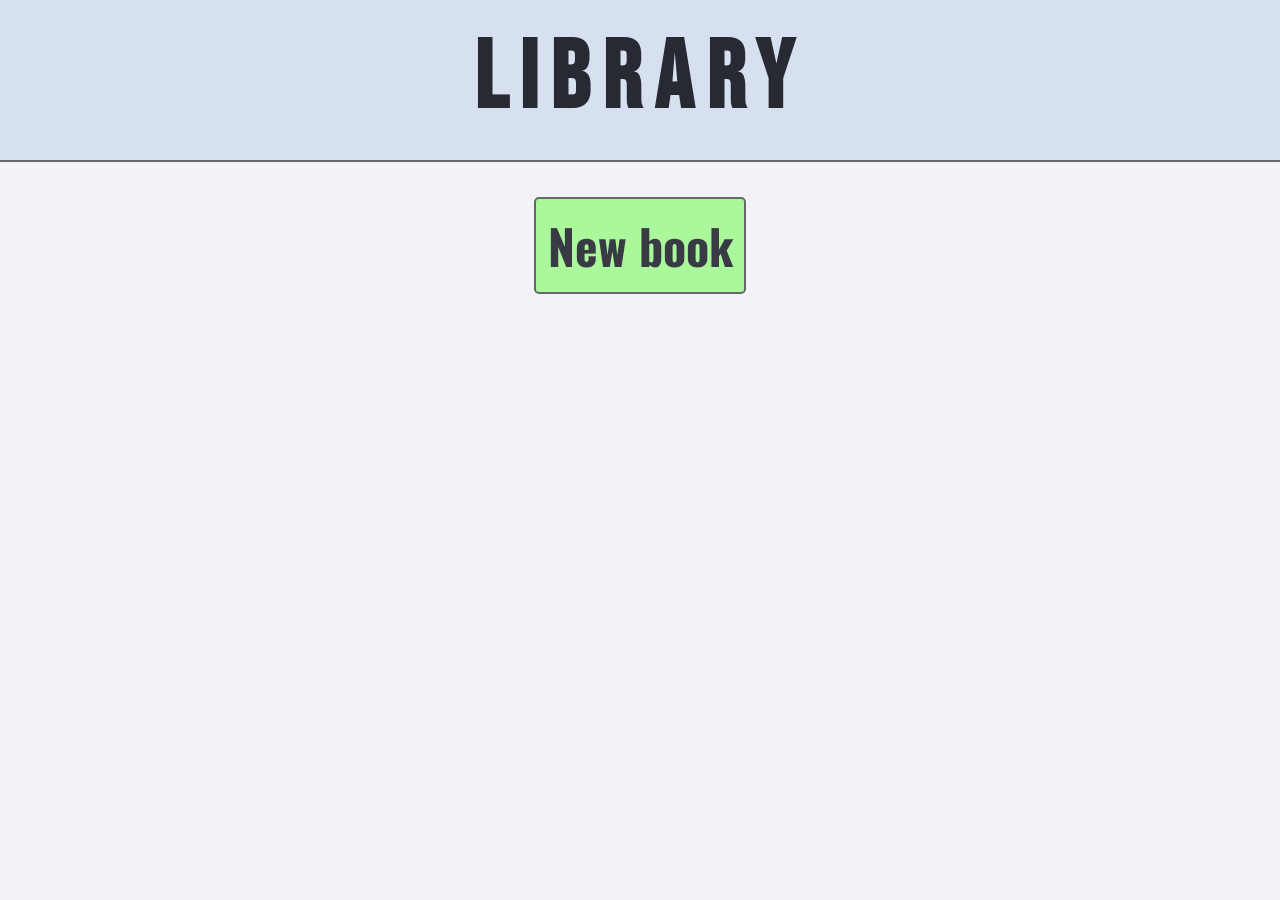
<file: index.html>
<!DOCTYPE html> 
<html>
    <head>
        <meta name="viewport" content="width=device-width, initial-scale=1.0">
        <link rel="stylesheet" href="library.css">
        <title>Library</title>
        <link rel="preconnect" href="https://fonts.googleapis.com">
        <link rel="preconnect" href="https://fonts.gstatic.com" crossorigin>
        <link href="https://fonts.googleapis.com/css2?family=Bebas+Neue&family=Oswald&display=swap" rel="stylesheet">
        <script defer src = "library.js"></script>
    </head>
    <body>
        <div id = "popUp-background">
            <form id = "popUp-form">
                <div id = "popUp-header">Add new book</div>
                <input type = "text" placeholder="Title" name = "title" autocomplete = "off" class = "text-field" required maxlength="20"><br>
                <input type = "text" placeholder="Author" name = "author" autocomplete = "off" class = "text-field" required maxlength="20"><br>
                <input type = "number" placeholder="Pages" min = "1" max ="9999" autocomplete = "off" name = "pages" class = "text-field" required><br>
                <label for = "checkbox" id = "checkbox-label">Read?</label>
                <input type = 'checkbox' id = "checkbox" value = "read"><br>
                <button id = "form-bttn" type = "submit" class = "small-bttn">Submit</button>
            </form>
        </div>
        <div id = "header-container">
            <div id = "header-title">LIBRARY</div>
        </div>
        <div id = "container">
            <button id = "new-book-bttn">New book</button>
            <div id = "grid-container">
                <div class = "card">
                    <div id = "title">"Alice in Wonderland"</div>
                    <div id = "author">Ché John</div>
                    <div id = "number-of-pages">20 pages</div>
                    <button class = "small-bttn" id = "read-bttn">Read</button>
                    <button class = "small-bttn" id = "remove-bttn">Remove</button>
                </div>
            </div>
        </div>
    </body>


</html>
</file>
<file: library.css>
body {
    background-color: #f1f3f8;
    font-family: 'Oswald', sans-serif;
    font-weight: bold;
    color: #393b44;
    margin: 0;
}

* {
    box-sizing: border-box;
}

#header-container {
    background-color: #d6e0f0;
    padding: 1.4rem;
    border-bottom: 2px solid #666;
}

#header-title {
    font-size: 6rem;
    letter-spacing: 0.8rem;
    font-family: 'Bebas Neue', cursive;
    text-align: center;
    color: #282a33;
}

#container {
    text-align: center;
    margin: 35px;
}

#new-book-bttn {
    border-radius: 5px;
    border: 2px solid #666;
    background-color: #abf79c;
    font-size: 3rem;
    color: inherit;
    font-family: inherit;
    padding: 0.7rem;
    font-weight: inherit;
}

#new-book-bttn:hover, #form-bttn:hover {
    background-color: #9ae68b;
}

#new-book-bttn:active, #form-bttn:active {
    background-color: #89d57a;
}

#grid-container {
    display: grid;
    grid-template-columns: repeat(3, 1fr);
    grid-gap: 20px;
    margin-top: 35px;
}

.card {
    padding: 1rem;
    font-size: 2.2rem;
    border: 2px solid #666;
    border-radius: 5px;
    background-color: #e0e2e7;
}

.small-bttn {
    border-radius: 5px;
    border: 2px solid #666;
    font-family: inherit;
    font-size: 1.9rem;
    font-weight: inherit;
    width: 120px;
    padding: 0.6rem;
    margin: 1rem;
    color: inherit;
}

#read-bttn {background-color: #d3ffcd;}

#not-read-bttn {background-color: #ffe8e8;}

#not-read-bttn:hover {
    background-color: #eed7d7;
}

#not-read-bttn:active {
    background-color: #ddc6c6;
}

#read-bttn:hover {background-color: #c2eebc;}

#read-bttn:active {background-color: #b1ddab;}

#remove-bttn {background-color: #da9797;}

#remove-bttn:hover {background-color: #c98686;}

#remove-bttn:active {background-color: #b87575;}

#popUp-background {
    position: fixed;
    z-index: 1;
    width: 100%;
    height: 100%;
    background-color: rgba(0,0,0, 0.5);
    display: grid;
    justify-content: center;
    align-items: center;
}

#popUp-form {
    background-color: #d6e0f0;
    border: 2px solid #282a33;
    border-radius: 10px;
    font-size: 2.5rem;
    padding: 1rem;
    text-align: center;
    animation: popUp 0.35s cubic-bezier(0.52, 0.01, 0.54, 1);
}

#popUp-header {
    margin-bottom: 20px;
}

input:not(#checkbox) {
    width: 75%;
    font-family: inherit;
    border: 2px solid #666;
    border-radius: 5px;
    margin: 1rem;
    font-size: inherit;
    color: #393b44;
    padding-left: 10px;
}

input:focus {
    outline:none;
}

#form-bttn {
    margin-top: 30px;
    font-size: inherit;
    background-color: #abf79c;
    font-size: 2.2rem;
}

#checkbox-label {
    font-size: 2rem;
    font-weight: normal;
}

#checkbox {
    transform: scale(1.5);
    vertical-align: middle;
}

@media only screen and (max-width: 1100px) {
    #grid-container {
        grid-template-columns: 1fr 1fr;
        grid-gap: 40px;
    }
}

@media only screen and (max-width: 768px) {
    #grid-container {
        grid-template-columns: 1fr;
        grid-gap: 35px;
    }

    #header-title {font-size: 4rem;}

    #new-book-bttn {font-size: 2rem;}

    .card {font-size: 1.8rem;}

    .small-bttn {font-size: 1.6rem;}

    #popUp-form {
        transform: scale(0.8);
    }
}

@media only screen and (max-width: 281px) {
    #header-title {font-size: 3.2rem;}
    
    #new-book-bttn {font-size: 1.5rem;}
    
    .card {font-size: 1.4rem;}

    .small-bttn {
        font-size: 1.3rem;
    }
}

@keyframes popUp {
    0% {
        opacity: 0;
    }

    100% {
        opacity: 1;
    }
}
</file>
